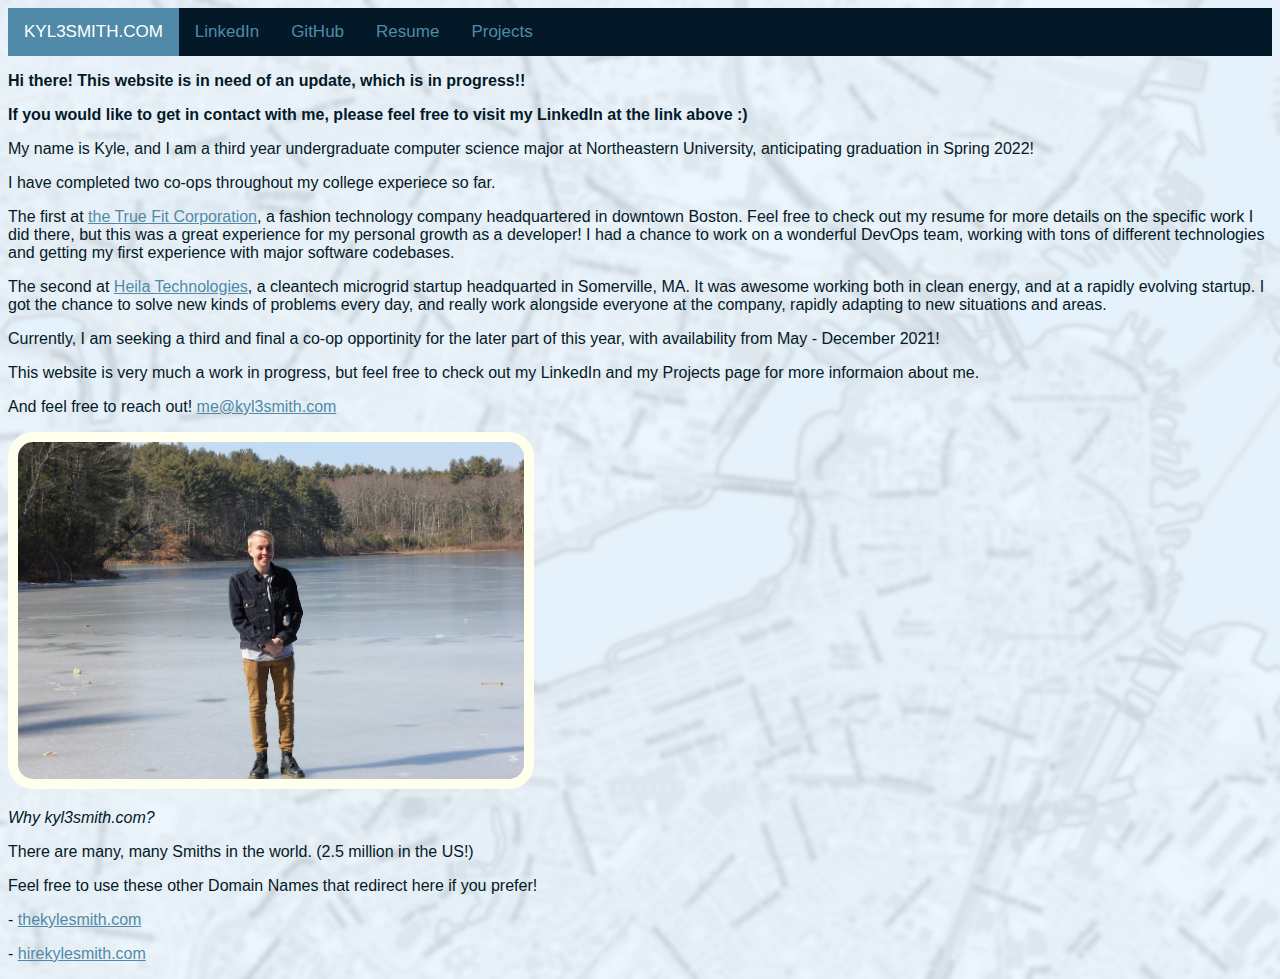
<file: index.html>
<!DOCTYPE html>
<html lang="en">

<head>
    <link rel="icon" href="Me Pic Ice.JPG">
    <meta charset="utf-8">
    <title>Kyle Smith</title>
    <link rel="stylesheet" href="styles.css?4">
</head>

<body>
    <div class="topnav">
        <a class="active" href="http://kyl3smith.com">KYL3SMITH.COM</a>
        <a href="https://www.linkedin.com/in/kyle-smith-dev/" target="_blank">LinkedIn</a>
        <a href="https://github.com/kylesmith-1" target="_blank">GitHub</a>
        <a href="Kyle_Smith_Resume_March_21.pdf" target="_blank" download>Resume</a>
        <a href="http://kyl3smith.com/projects.html">Projects</a>
    </div>
    <p><b>Hi there! This website is in need of an update, which is in progress!!</b></p>
    <p><b>If you would like to get in contact with me, please feel free to visit my LinkedIn at the link above :)</b></p>
    <p>My name is Kyle, and I am a third year undergraduate computer science major at Northeastern University, anticipating graduation in Spring 2022!</p>
    <p>I have completed two co-ops throughout my college experiece so far.</p>
    <p>The first at <a href="https://www.truefit.com/">the True Fit Corporation</a>, a fashion technology company headquartered in downtown Boston. Feel free to check out my resume for more details on the specific work I did there, but this was a great experience for my personal growth as a developer! I had a chance to work on a wonderful DevOps team, working with tons of different technologies and getting my first experience with major software codebases.</p>
    <p>The second at <a href="https://heilatech.com/">Heila Technologies</a>, a cleantech microgrid startup headquarted in Somerville, MA. It was awesome working both in clean energy, and at a rapidly evolving startup. I got the chance to solve new kinds of problems every day, and really work alongside everyone at the company, rapidly adapting to new situations and areas.</p>
    <p>Currently, I am seeking a third and final a co-op opportinity for the later part of this year, with availability from May -
        December 2021!</p>
    <p>This website is very much a work in progress, but feel free to check out my LinkedIn and my Projects page for more informaion about
        me.</p>
    <p>And feel free to reach out! <a href="mailto:me@kyl3smith.com" target="_blank">me@kyl3smith.com</a></p>
    <img src="me_pic_ice.jpg" alt="Picture of me not found.">
    <p><i>Why kyl3smith.com?</i></p>
    <p>There are many, many Smiths in the world. (2.5 million in the US!)</p>
    <p></p>
    <p>Feel free to use these other Domain Names that redirect here if you prefer!</p>
    <p> - <a href="http://thekylesmith.com">thekylesmith.com</a></p>
    <p> - <a href="http://hirekylesmith.com">hirekylesmith.com</a></p>

</body>

</html>
</file>
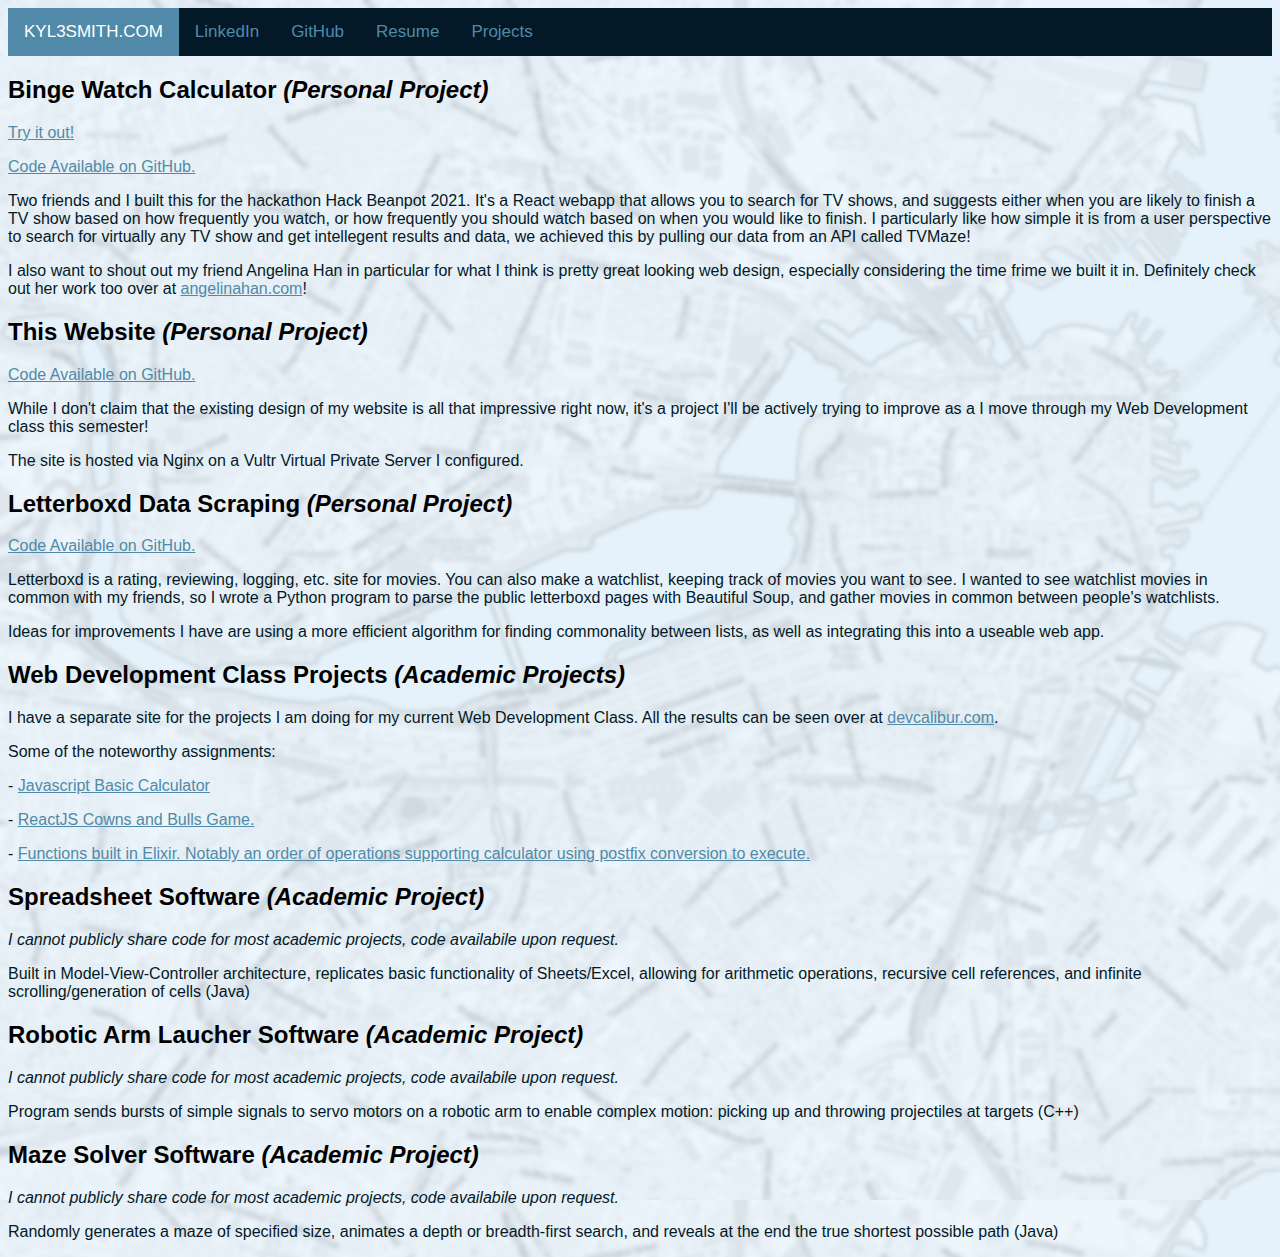
<file: projects.html>
<!DOCTYPE html>
<html lang="en">

<head>
    <meta charset="utf-8">
    <title>Projects</title>
    <link rel="stylesheet" href="styles.css?3">
</head>

<body>
    <div class="topnav">
        <a class="active" href="http://kyl3smith.com">KYL3SMITH.COM</a>
        <a href="https://www.linkedin.com/in/kyle-smith-2a0872164/" target="_blank">LinkedIn</a>
        <a href="https://github.com/kylesmith-1" target="_blank">GitHub</a>
        <a href="Kyle_Smith_Resume_March_21.pdf" target="_blank" download>Resume</a>
        <a href="http://kyl3smith.com/projects.html">Projects</a>
    </div>
    <h2>Binge Watch Calculator <i>(Personal Project)</i></h2>
    <a href="https://bingewatchcalculator.netlify.app/" target="_blank">Try it out!</a>
    <p><a href="https://github.com/angelinahan/binge-watch-calculator" target="_blank">Code Available on GitHub.</a></p>
    <p>Two friends and I built this for the hackathon Hack Beanpot 2021. It's a React webapp that allows you to search for TV shows, and suggests either when you are likely to finish a TV show based on how frequently you watch, or how frequently you should watch based on when you would like to finish. I particularly like how simple it is from a user perspective to search for virtually any TV show and get intellegent results and data, we achieved this by pulling our data from an API called TVMaze!</p>
    <p>I also want to shout out my friend Angelina Han in particular for what I think is pretty great looking web design, especially considering the time frime we built it in. Definitely check out her work too over at <a href="https://www.angelinahan.com/" target="_blank">angelinahan.com</a>!</p>

    <h2>This Website <i>(Personal Project)</i></h2>
    <a href="https://github.com/kylesmith-1/personal-website-v2" target="_blank">Code Available on GitHub.</a>
    <p>While I don't claim that the existing design of my website is all that impressive right now, it's a project I'll be actively trying to improve as a I move through my Web Development class this semester!</p>
    <p>The site is hosted via Nginx on a Vultr Virtual Private Server I configured.</p>
    
    <h2>Letterboxd Data Scraping <i>(Personal Project)</i></h2>
    <a href="https://github.com/kylesmith-1/letterboxd-scraping" target="_blank">Code Available on GitHub.</a>
    <p>Letterboxd is a rating, reviewing, logging, etc. site for movies. You can also make a watchlist, keeping track of movies you want to see. I wanted to see watchlist movies in common with my friends, so I wrote a Python program to parse the public letterboxd pages with Beautiful Soup, and gather movies in common between people's watchlists.</p>
    <p>Ideas for improvements I have are using a more efficient algorithm for finding commonality between lists, as well as integrating this into a useable web app.</p>
    
    <h2>Web Development Class Projects <i>(Academic Projects)</i></h2>
    <p>I have a separate site for the projects I am doing for my current Web Development Class. All the results can be seen over at <a href="http://devcalibur.com" target="_blank">devcalibur.com</a>.</p>
    <p>Some of the noteworthy assignments:</p>
    <p>    - <a href="http://hw02.devcalibur.com/calc/calc.html" target="_blank">Javascript Basic Calculator</a></p>
    <p>    - <a href="http://hw03.devcalibur.com/" target="_blank">ReactJS Cowns and Bulls Game.</a></p>
    <p>    - <a href="http://hw04.devcalibur.com/" target="_blank">Functions built in Elixir. Notably an order of operations supporting calculator using postfix conversion to execute.</a></p>

    <h2>Spreadsheet Software <i>(Academic Project)</i></h2>
    <p><i>I cannot publicly share code for most academic projects, code availabile upon request.</i></p>
    <p>Built in Model-View-Controller architecture, replicates basic functionality of Sheets/Excel, allowing
        for arithmetic operations, recursive cell references, and infinite scrolling/generation of cells (Java)</p>
    
    <h2>Robotic Arm Laucher Software <i>(Academic Project)</i></h2>
    <p><i>I cannot publicly share code for most academic projects, code availabile upon request.</i></p>
    <p>Program sends bursts of simple signals to servo motors on a robotic arm to enable complex motion: picking up and throwing projectiles at targets (C++)</p>
    
    <h2>Maze Solver Software <i>(Academic Project)</i></h2>
    <p><i>I cannot publicly share code for most academic projects, code availabile upon request.</i></p>
    <p>Randomly generates a maze of specified size, animates a depth or breadth-first search, and reveals at the end the true shortest possible path (Java)</p>

</body>

</html>
</file>
<file: styles.css>
h1 {
    font-family: sans-serif;
    color: black;
}

h2 {
    color: black;
}

.topnav {
    background-color: #031927;
    color: #f2f2f2;
    overflow: hidden;
  }
  
  .topnav a {
    float: left;
    color: #f2f2f2;
    text-align: center;
    padding: 14px 16px;
    text-decoration: none;
    font-size: 17px;
    font-family: "Montserrat",sans-serif;
  }
  
  .topnav a:hover {
    background-color: #C8E0F4;
    color: #508AA8;
  }
  
  .topnav a.active {
    background-color: #508AA8;
    color: white;
  }

  body {
      color: #031927;
      font-family: "Montserrat",sans-serif;
      background-image: url('Boston Road Map Gaus.png')
  }

  /* unvisited link */
a:link {
  color: #508AA8;
}

/* visited link */
a:visited {
  color: #508AA8;
}

/* mouse over link */
a:hover {
  color: #1d3e4f;
}

/* selected link */
a:active {
  color: #1d3e4f;
}

img {
  max-width:40%;
  height:auto;
  border-radius: 25px;
  border: 10px solid #ffffed;
}
</file>
